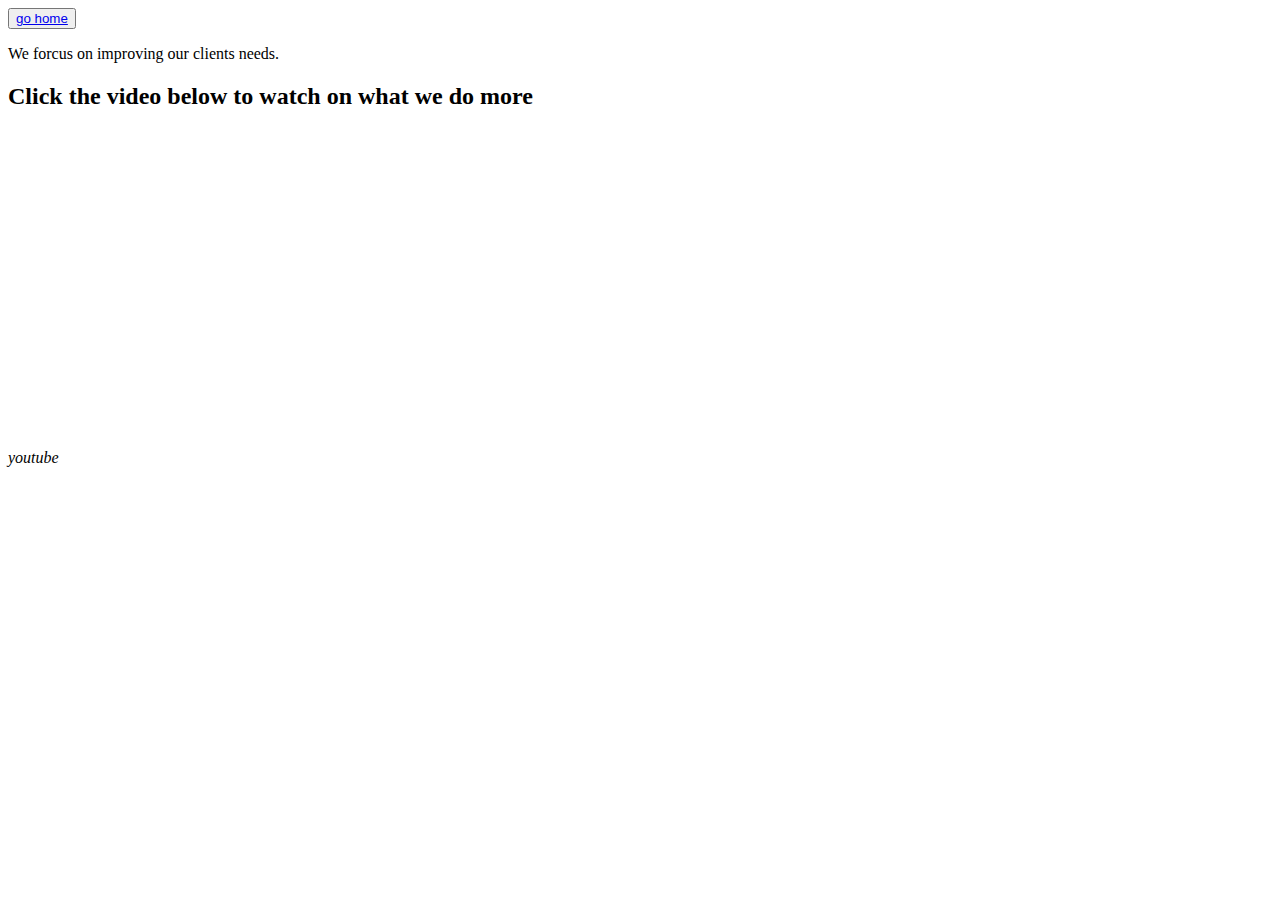
<file: About.html>
<!DOCTYPE html>
<html lang="en">
<head>
    <meta charset="UTF-8">
    <meta http-equiv="X-UA-Compatible" content="IE=edge">
    <meta name="viewport" content="width=device-width, initial-scale=1.0">
    <title>Document</title>
</head>
<body>
    <button><a href="index.html">go home</a></button>
    <p>We forcus on improving our clients needs.
        
    </p>
    <h2>Click the video below to watch on what we do more </h2>
<div>
   <iframe width="560" height="315" src="https://www.youtube.com/embed/gey73xiS8F4" title="YouTube video player" frameborder="0" allow="accelerometer; autoplay; clipboard-write; encrypted-media; gyroscope; picture-in-picture" allowfullscreen></iframe>
   
</div>
<cite>youtube</cite>
</body>
</html>
</file>
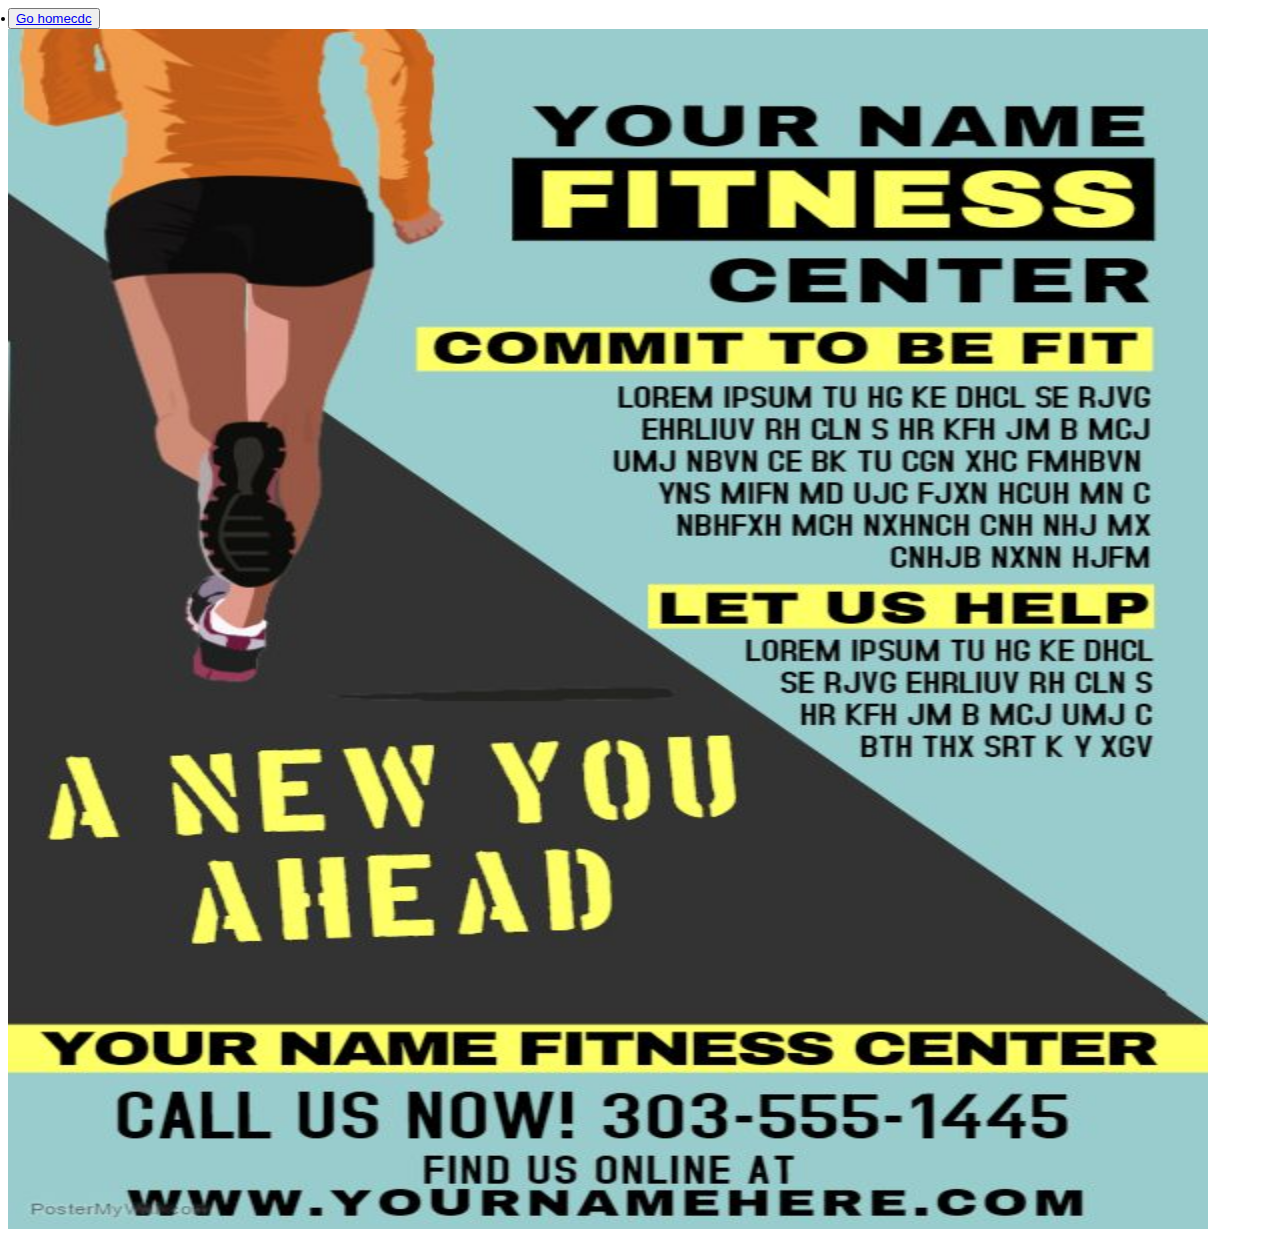
<file: contacts.html>
<!DOCTYPE html>
<html lang="en">
<head>
    <meta charset="UTF-8">
    <meta http-equiv="X-UA-Compatible" content="IE=edge">
    <meta name="viewport" content="width=index-width>, initial-scale=1.0">
    <title>Document</title>
</head>
<body>
    <button> <li><a href="contacts.html">Go homecdc</a></li></button>
    <img src="pp.jpg" width="1200px" height="1200px"
    
</body>
</html>
</file>
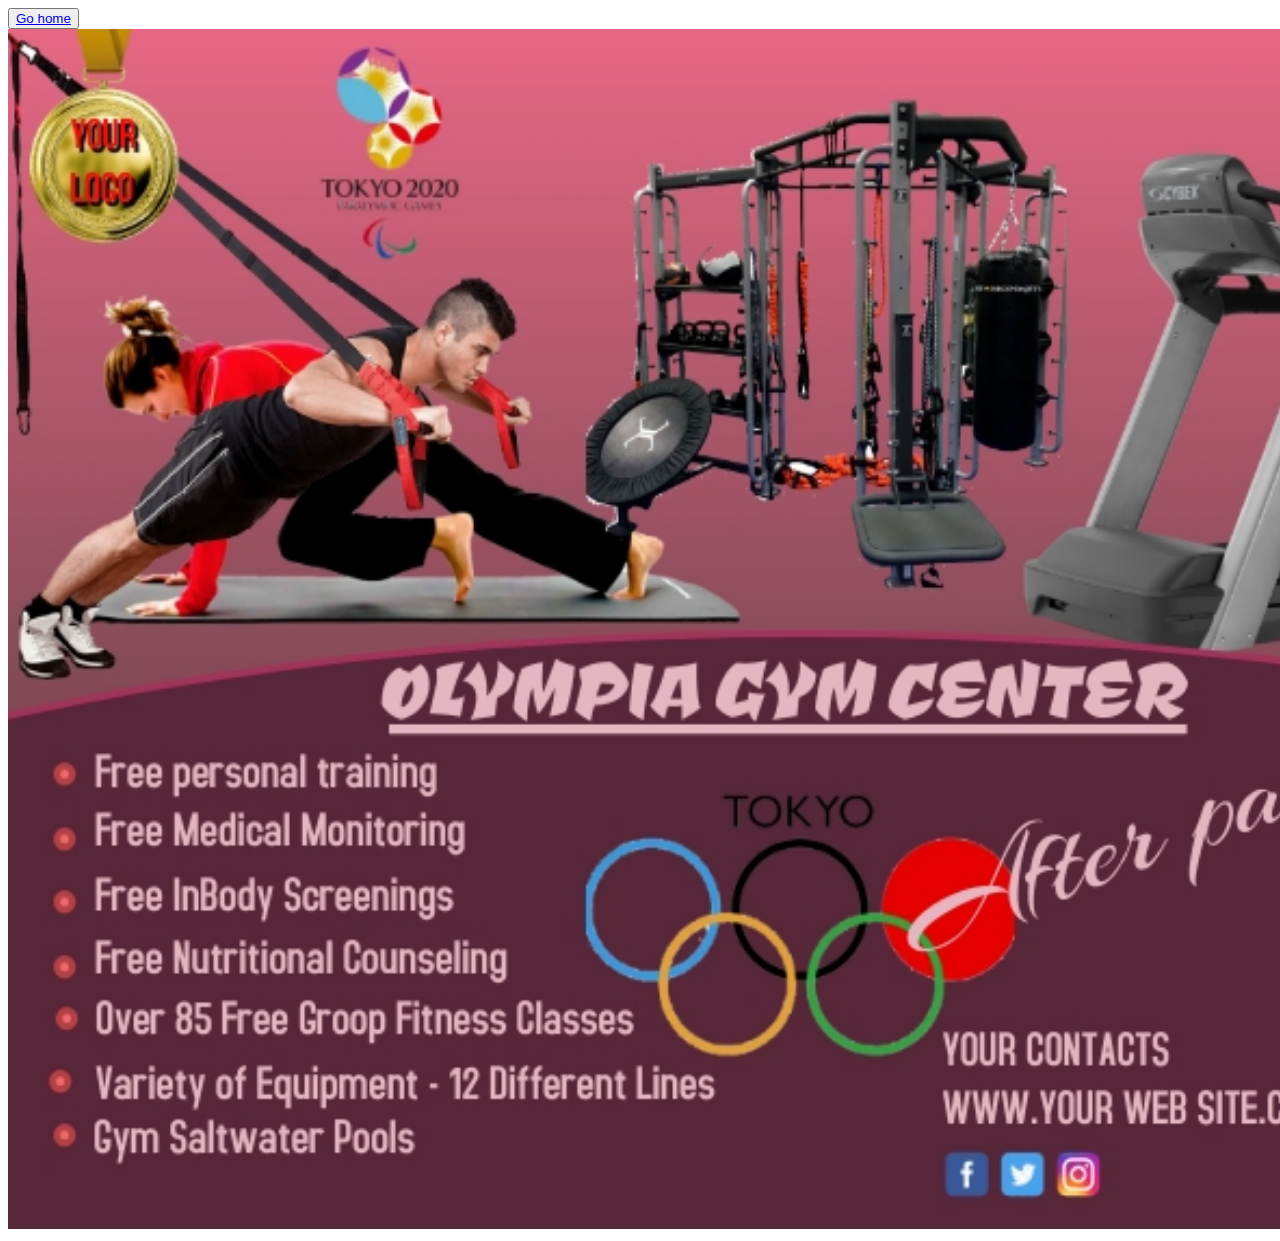
<file: reference.html>
<!DOCTYPE html>
<html lang="en">
<head>
    <meta charset="UTF-8">
    <meta http-equiv="X-UA-Compatible" content="IE=edge">
    <meta name="viewport" content="width=device-width, initial-scale=1.0">
    <title>Document</title>
</head>
<body>
    <button><a href="reference.html">Go home</button></li>
    <img src="ff.jpg"  width="1500px" height="1200px"
</body>
</html>
</file>
